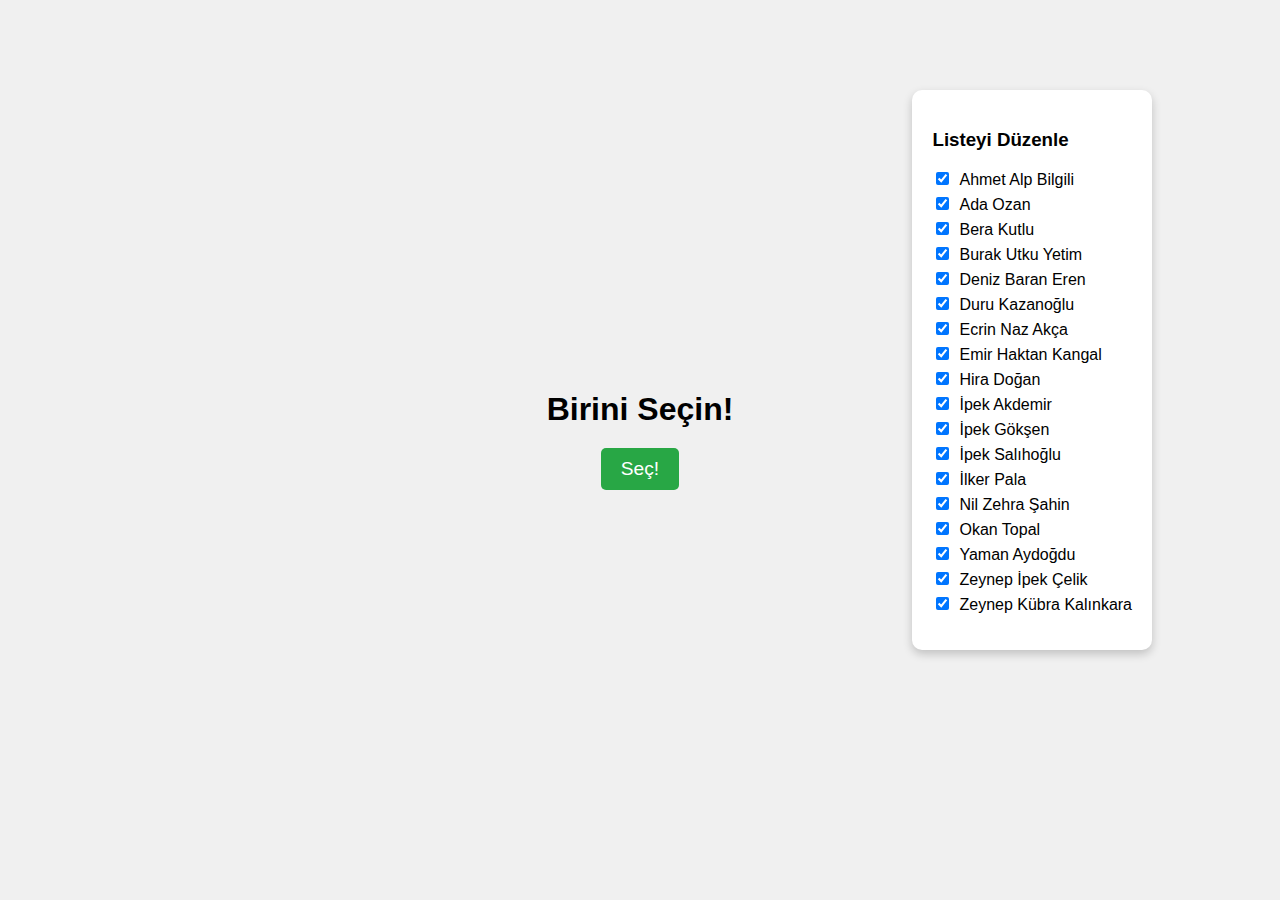
<file: index.html>
<!DOCTYPE html>
<html lang="tr">
<head>
  <meta charset="UTF-8">
  <meta name="viewport" content="width=device-width, initial-scale=1.0">
  <title>Rastgele Seçici</title>
  <link rel="stylesheet" href="./css/main.css">
</head>
<body>
  <div class="main-container">
    <div class="chosen-name" id="chosenName">Birini Seçin!</div>

    <div class="side-panel">
      <h3>Listeyi Düzenle</h3>
      <ul id="nameList"></ul>
    </div>

    <button id="chooseButton">Seç!</button>
  </div>

  <script src="./js/index.js"></script>
</body>
</html>
</file>
<file: css/main.css>
body {
    font-family: Arial, sans-serif;
    margin: 0;
    padding: 0;
    display: flex;
    justify-content: center;
    align-items: center;
    height: 100vh;
    background-color: #f0f0f0;
  }
  
  .main-container {
    display: flex;
    flex-direction: column;
    align-items: center;
  }
  
  .chosen-name {
    font-size: 2rem;
    margin-bottom: 20px;
    text-align: center;
    font-weight: bold;
  }
  
  #chooseButton {
    padding: 10px 20px;
    font-size: 1.2rem;
    cursor: pointer;
    border: none;
    background-color: #28a745;
    color: white;
    border-radius: 5px;
    margin-bottom: 20px;
  }
  
  .side-panel {
    position: absolute;
    top: 10%;
    right: 10%;
    background-color: #ffffff;
    padding: 20px;
    border-radius: 10px;
    box-shadow: 0 4px 10px rgba(0, 0, 0, 0.2);
  }
  
  #nameList {
    list-style-type: none;
    padding: 0;
  }
  
  #nameList li {
    margin: 5px 0;
  }
  
  #nameList input {
    margin-right: 10px;
  }
</file>
